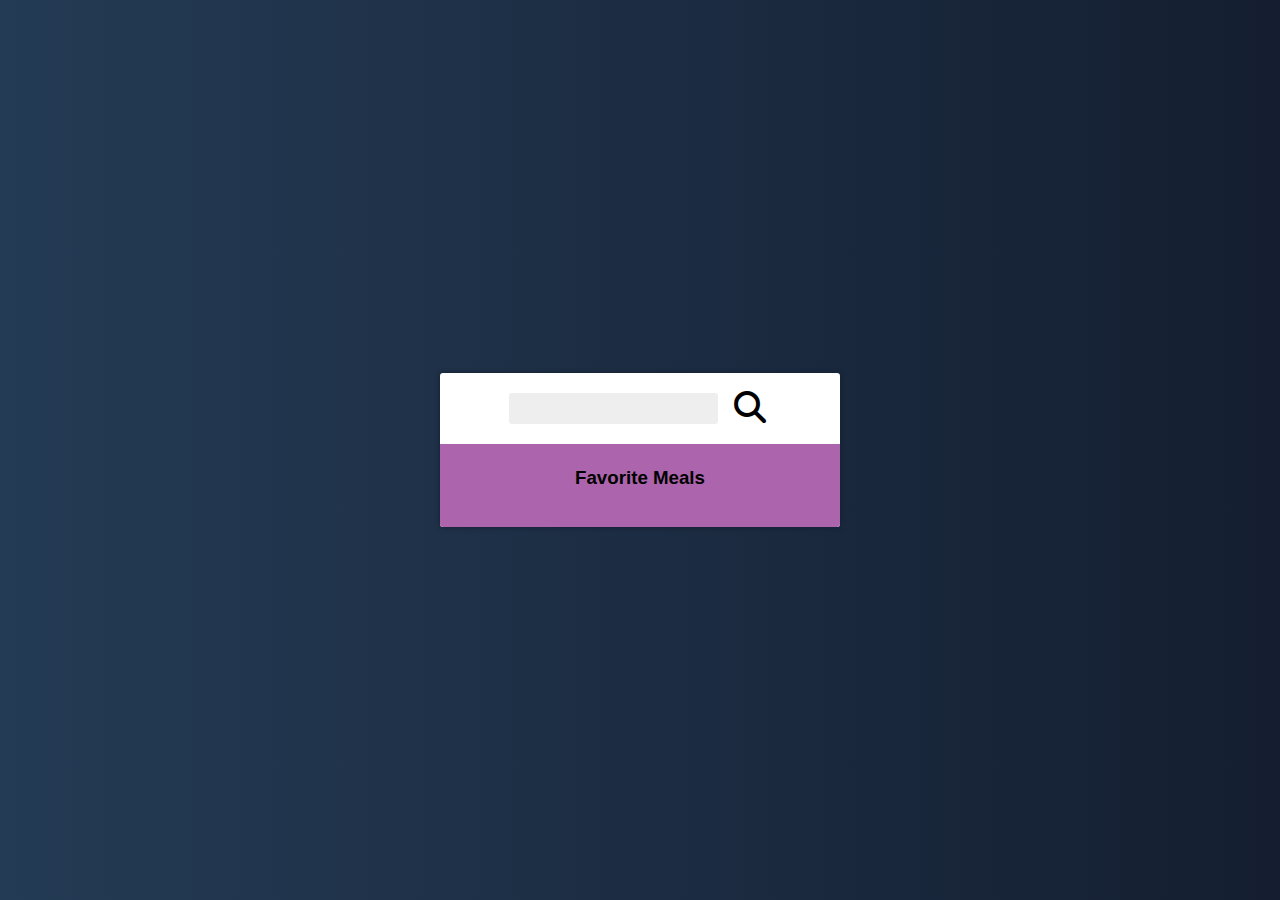
<file: index.html>
<!DOCTYPE html>
<html lang="en">
  <head>
    <meta charset="UTF-8" />
    <meta http-equiv="X-UA-Compatible" content="IE=edge" />
    <meta name="viewport" content="width=device-width, initial-scale=1.0" />
    <link
      rel="stylesheet"
      href="https://cdnjs.cloudflare.com/ajax/libs/font-awesome/6.3.0/css/all.min.css"
    />
    <link rel="stylesheet" href="./styles.css" />
    <title>App</title>
  </head>
  <body>
    <div class="mobile-cont">
      <header>
        <input type="text" id="search-term" />
        <button id="search">
          <i class="fa-sharp fa-solid fa-magnifying-glass"></i>
        </button>
      </header>
      <div class="fav">
        <h3>Favorite Meals</h3>
        <ul class="fav-meals" id="fav-meals"></ul>
      </div>
      <div class="meals" id="meals"></div>
    </div>

    <div class="popup-container hidden" id="meal-popup">
      <div class="popup">
        <button id="close-popup" class="close-popup">
          <i class="fa-sharp fa-solid fa-square-xmark"></i>
        </button>

        <div class="meal-info" id="meal-info">
        </div>
      </div>
    </div>
    <script src="./index.js"></script>
  </body>
</html>
</file>
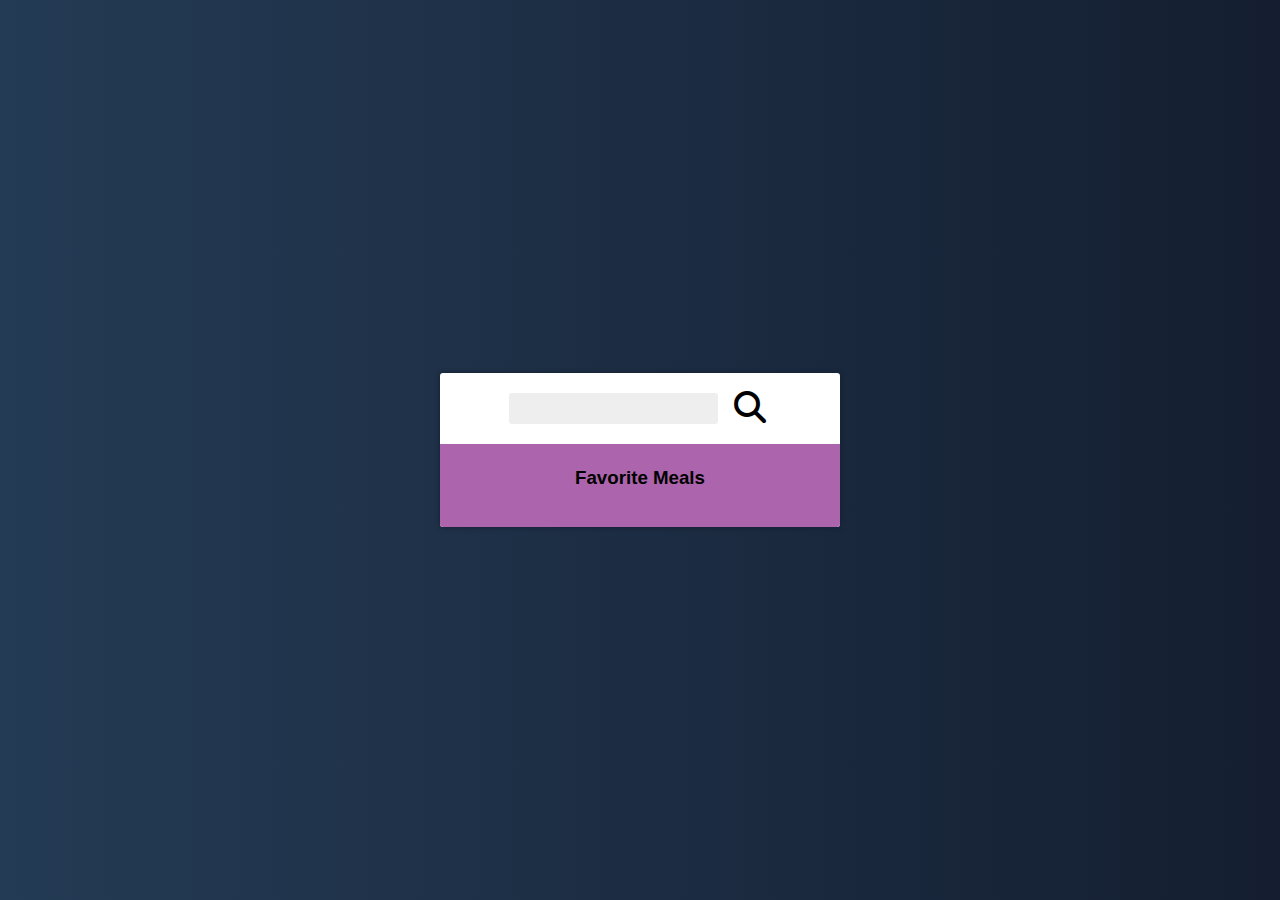
<file: recipe.html>
<!DOCTYPE html>
<html lang="en">
  <head>
    <meta charset="UTF-8" />
    <meta http-equiv="X-UA-Compatible" content="IE=edge" />
    <meta name="viewport" content="width=device-width, initial-scale=1.0" />
    <link
      rel="stylesheet"
      href="https://cdnjs.cloudflare.com/ajax/libs/font-awesome/6.3.0/css/all.min.css"
    />
    <link rel="stylesheet" href="./styles.css" />
    <title>App</title>
  </head>
  <body>
    <div class="mobile-cont">
      <header>
        <input type="text" id="search-term" />
        <button id="search">
          <i class="fa-sharp fa-solid fa-magnifying-glass"></i>
        </button>
      </header>
      <div class="fav">
        <h3>Favorite Meals</h3>
        <ul class="fav-meals" id="fav-meals"></ul>
      </div>
      <div class="meals" id="meals"></div>
    </div>

    <div class="popup-container hidden" id="meal-popup">
      <div class="popup">
        <button id="close-popup" class="close-popup">
          <i class="fa-sharp fa-solid fa-square-xmark"></i>
        </button>

        <div class="meal-info" id="meal-info">
        </div>
      </div>
    </div>
  </body>
  <script src="./index.js"></script>
</html>
</file>
<file: styles.css>
* {
  box-sizing: border-box;
}

body {
  font-family: "Poppins", sans-serif;
  margin: 0;
  background: #141e30; /* fallback for old browsers */
  background: -webkit-linear-gradient(
    to right,
    #243b55,
    #141e30
  ); /* Chrome 10-25, Safari 5.1-6 */
  background: linear-gradient(to right, #243b55, #141e30);
  display: flex;
  align-items: center;
  justify-content: center;
  font-family: "Poppins", sans-serif;
  margin: 0;
  min-height: 100vh;
  /* W3C, IE 10+/ Edge, Firefox 16+, Chrome 26+, Opera 12+, Safari 7+ */
}

.mobile-cont {
  width: 400px;
  background-color: #fff;
  box-shadow: 0 0 5px #141e30;
  border-radius: 3px;
  overflow: hidden;
}

img {
  max-width: 100%;
}

header {
  display: flex;
  align-items: center;
  justify-content: center;
  padding: 1rem;
}

header input {
  background-color: #eee;
  border: none;
  border-radius: 3px;
  padding: 0.5rem 1rem;
  font-family: inherit;
}

header button {
  background-color: transparent;
  color: #eee;
  font-size: 2rem;
  border: none;
  margin-left: 10px;
}

header button i {
  color: black;
}

.fav {
  padding: 0.25rem 1rem;
  text-align: center;
  background-color: rgb(172, 101, 172);
}

/* to change */

.fav-meals {
  display: flex;
  overflow: auto;
  list-style: none;
  flex-wrap: wrap;
  justify-content: center;
  list-style-type: none;
  padding: 0;
}

.fav-meals li {
  cursor: pointer;
  position: relative;
  margin: 5px;
  width: 75px;
}

.fav-meals li .clear {
  background-color: transparent;
  position: absolute;
  right: 0;
  border: none;
  top: 0;
  opacity: 0;
  left: 0;
  cursor: pointer;
  font-size: 1.2rem;
}

.fav-meals li:hover .clear {
  opacity: 1;
}

.fav-meals li img {
  border: 2px solid #ffffff;
  box-shadow: 0 0 5px #141e30;
  width: 70px;
  object-fit: contain;
  border-radius: 50%;
  height: 70px;
}

.fav-meals li span {
  display: inline-block;
  font-size: 0.8 rem;
  text-overflow: ellipsis;
  white-space: nowrap;
  overflow: hidden;
  width: 75px;
}

.meal {
  border-radius: 3px;
  margin: 10px;
  box-shadow: 0 0 5px #141e30;
  margin: 1.5rem;
  cursor: pointer;
}

.meal-head {
  position: relative;
}

.meal-head .random {
  position: absolute;
  top: 1rem;
  background-color: #fff;
  padding: 0.25rem 0.5rem;
  border-top-right-radius: 3px;
  border-bottom-right-radius: 3px;
}

.meal-head img {
  height: 300px;
  width: 100%;
  object-fit: cover;
}

.meal-body {
  display: flex;
  align-items: center;
  justify-content: space-between;
  padding: 1rem;
}

.meal-body h4 {
  margin: 0;
}

.meal-body .fav-btn {
  border: none;
  background-color: transparent;
  color: rgb(156, 148, 148);
  cursor: pointer;
  font-size: 1.2rem;
}

.meal-body .fav-btn:active {
  color: rebeccapurple;
}

.popup-container {
  background-color: rgba(0, 0, 0, 0.5);
  display: flex;
  align-items: center;
  justify-content: center;
  position: fixed;
  left: 0;
  right: 0;
  top: 0;
  bottom: 0;
}

.popup-container.hidden {
  opacity: 0;
  pointer-events: none;
}

.popup {
  background-color: #fff;
  border-radius: 5px;
  padding: 0 2rem;
  position: relative;
  overflow: auto;
  max-height: 100vh;
  max-width: 600px;
  width: 100%;
}

.popup .close-popup {
  background-color: transparent;
  border: none;
  cursor: pointer;
  font-size: 1.5rem;
  position: absolute;
  top: 1rem;
  right: 1rem;
}

.meal-info h1 {
  text-align: center;
}
</file>
